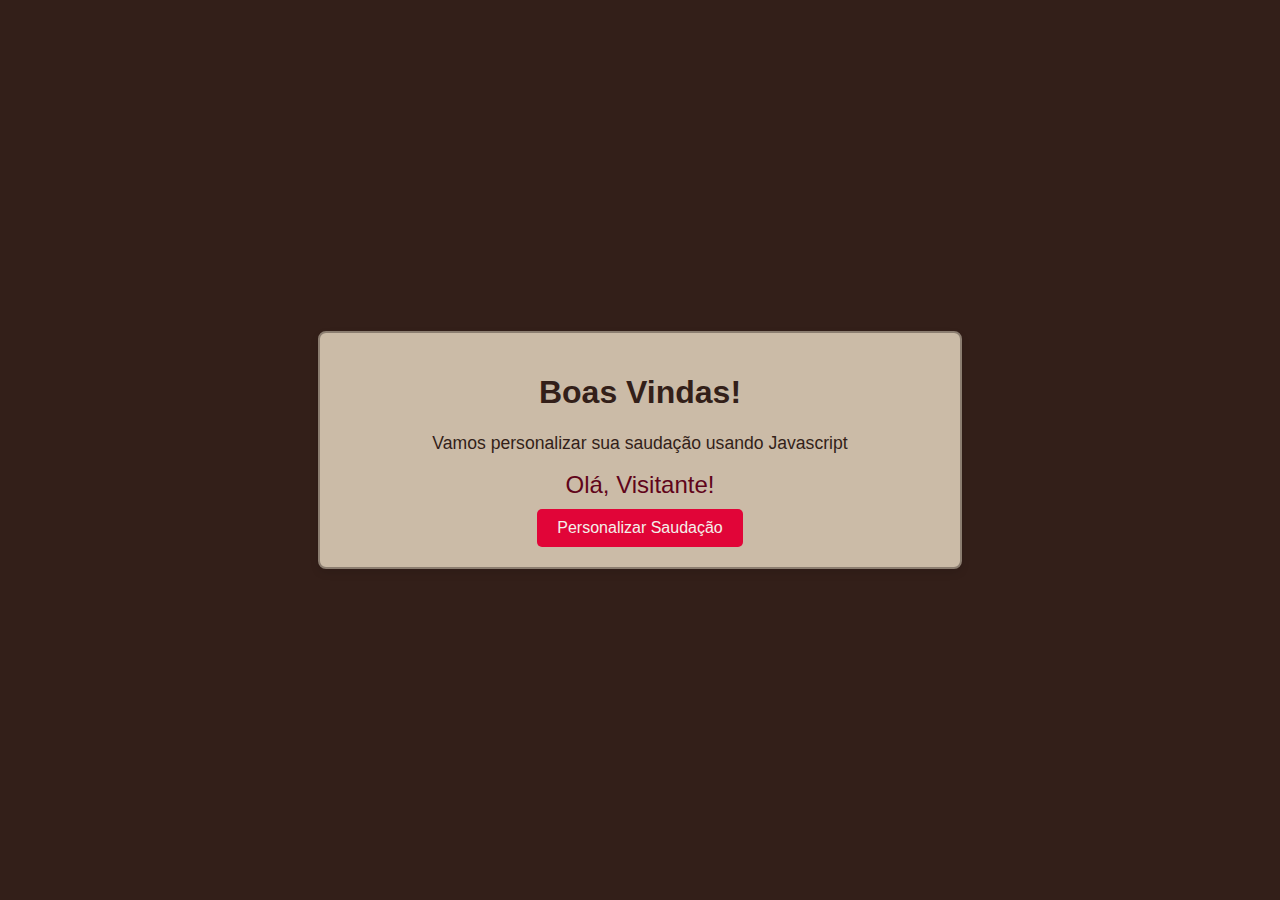
<file: js-02/index.html>
<!DOCTYPE html>
<html lang="en">
<head>
    <meta charset="UTF-8">
    <meta name="viewport" content="width=device-width, initial-scale=1.0">
    <link rel="stylesheet" href="style.css">
    <title>Pagina Inicial</title>
</head>
<body>
    <div class="container">
        <h1>Boas Vindas!</h1>
        <p>Vamos personalizar sua saudação usando Javascript</p>
        <div class="saudacao" id="mensagemSaudacao">Olá, Visitante!</div>
        <button onclick="mudarNome()"> Personalizar Saudação</button>
        
    </div>
    <script src="js.js"></script>
</body>
</html>
</file>
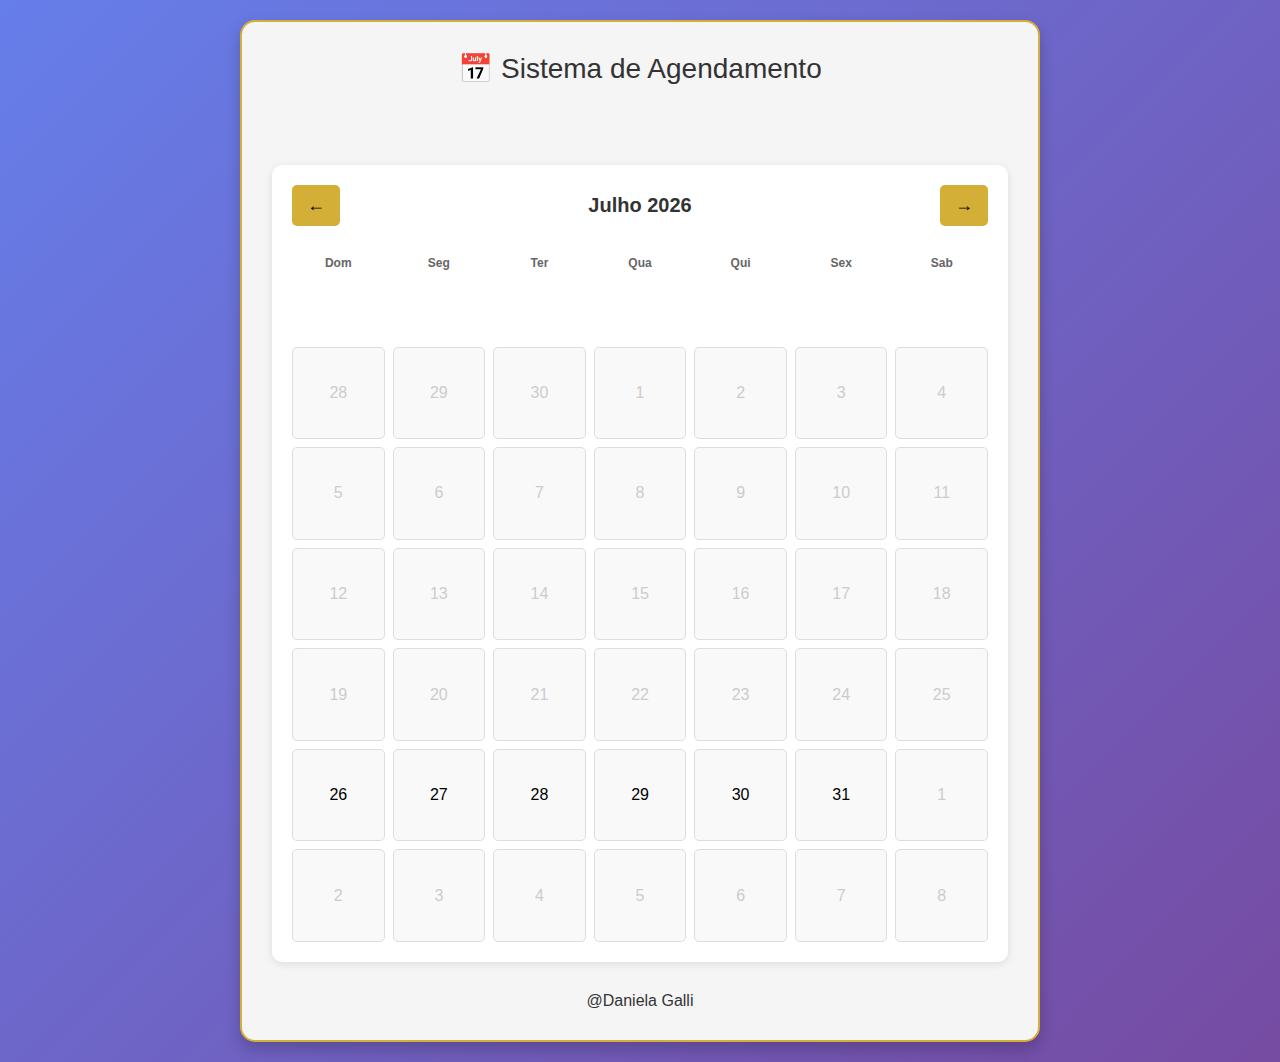
<file: js-04/index.html>
<!DOCTYPE html>
<html lang="pt-BR">
<head>
    <meta charset="UTF-8">
    <meta name="viewport" content="width=device-width, initial-scale=1.0">
    <link rel="stylesheet" href="style.css">
    <title>Sistema de Agendamento</title>
</head>
<body>

    <div class="container">
        
        <div class="agendamento">
        
            <div class="title">📅 Sistema de Agendamento</div>
            
            <div id="usuarioInfo" class="usuario-info"></div>

            <div class="calendario-container">
                <div class="calendario-header">
                    <button id="mesAnterior" class="btn-navegacao">&larr;</button>
                    <h2 id="mesAno"></h2>
                    <button id="mesProximo" class="btn-navegacao">&rarr;</button>
                </div>
                <div id="calendario" class="calendario"></div>
            </div>

            <footer class="footer">
                @Daniela Galli
            </footer>
        </div>
    </div>

    <!-- Modal de Login -->
    <div id="modalLogin" class="modal">
        <div class="modal-content">
            <button class="fechar-modal">&times;</button>
            <h2>Login</h2>
            <form id="formLogin">
                <div class="form-group">
                    <label for="emailLogin">E-mail:</label>
                    <input type="email" id="emailLogin" name="email" required>
                </div>
                <button type="submit" class="btn-confirmar">Entrar</button>
            </form>
            <p class="form-footer">
                Não tem conta? <button type="button" id="btnCriarConta" class="btn-link">Criar conta</button>
            </p>
        </div>
    </div>

    <!-- Modal de Criar Conta -->
    <div id="modalRegistro" class="modal">
        <div class="modal-content">
            <button class="fechar-modal">&times;</button>
            <h2>Criar Conta</h2>
            <form id="formRegistro">
                <div class="form-group">
                    <label for="nomeRegistro">Nome Completo:</label>
                    <input type="text" id="nomeRegistro" name="nome" required>
                </div>
                <div class="form-group">
                    <label for="emailRegistro">E-mail:</label>
                    <input type="email" id="emailRegistro" name="email" required>
                </div>
                <div class="form-group">
                    <label for="telefoneRegistro">Telefone:</label>
                    <input type="tel" id="telefoneRegistro" name="telefone" required>
                </div>
                <button type="submit" class="btn-confirmar">Criar Conta</button>
            </form>
            <p class="form-footer">
                Já tem conta? <button type="button" id="btnVoltarLogin" class="btn-link">Fazer login</button>
            </p>
        </div>
    </div>

    <!-- Modal de Horários -->
    <div id="modalHorarios" class="modal">
        <div class="modal-content">
            <button class="fechar-modal">&times;</button>
            <h2 id="dataModal"></h2>
            <div id="usuarioLogado" class="usuario-logado"></div>
            <div id="listaHorarios" class="lista-horarios"></div>
            <div class="modal-footer">
                <button id="btnConfirmarAgendamento" class="btn-confirmar" style="display: none;">Confirmar Agendamento</button>
            </div>
        </div>
    </div>

    <!-- Modal de Confirmação -->
    <div id="modalConfirmacao" class="modal">
        <div class="modal-content">
            <button class="fechar-modal">&times;</button>
            <h2>✅ Agendamento Confirmado!</h2>
            <div id="detalhesAgendamento" class="detalhes-agendamento"></div>
            <p id="mensagemEmail" class="mensagem-email"></p>
            <button id="btnFecharConfirmacao" class="btn-confirmar">Fechar</button>
        </div>
    </div>

<script src="js.js"></script>

</body>
</html>
</file>
<file: js-02/style.css>
body {
    font-family: Arial, sans-serif;
    display: flex;
    justify-content: center;
    align-items: center;
    height: 100vh;
    margin: 0;
    background-color: #331F19; /* Fundo neutro */
}
.container {
    text-align: center;
    background-color: #CBBBA7;
    padding: 20px;
    border-radius: 8px;
    box-shadow: 0 4px 8px rgba(0, 0, 0, 0.1);
    width: 90%;
    max-width: 600px;
    border: 2px solid #8B7D70;
}
h1 {
    color: #331F19;
}
p {
    color: #331F19;
    font-size: 1.1em;
}
.saudacao {
font-size: 1.5em;
color: #60041A;
margin-top: 10px;
}

button {
    background-color: #e10538;
    color: #F4F0EA;
    padding: 10px 20px;
    border: none;
    border-radius: 5px;
    cursor: pointer;
    font-size: 1em;
    transition: background-color 0.3s ease;
    margin-top: 10px;
}
button:hover {
    background-color: #A34743;
}
</file>
<file: js-04/style.css>
* {
    margin: 0;
    padding: 0;
    box-sizing: border-box;
}

body {
    font-family: 'Arial', sans-serif;
    background: linear-gradient(135deg, #667eea 0%, #764ba2 100%);
    min-height: 100vh;
    display: flex;
    align-items: center;
    justify-content: center;
    padding: 20px;
}

.container {
    width: 100%;
    max-width: 800px;
}

.agendamento {
    background-color: #f5f5f5;
    border: 2px solid #D3AF37;
    padding: 30px;
    border-radius: 15px;
    box-shadow: 0 8px 16px rgba(0, 0, 0, 0.2);
}

.title {
    color: #333;
    font-size: 28px;
    margin-bottom: 30px;
    text-align: center;
}

/* Calendário */
.calendario-container {
    background: white;
    padding: 20px;
    border-radius: 10px;
    box-shadow: 0 2px 8px rgba(0, 0, 0, 0.1);
}

.calendario-header {
    display: flex;
    justify-content: space-between;
    align-items: center;
    margin-bottom: 20px;
}

.calendario-header h2 {
    color: #333;
    font-size: 20px;
    min-width: 200px;
    text-align: center;
}

.btn-navegacao {
    background-color: #D3AF37;
    border: none;
    padding: 10px 15px;
    border-radius: 5px;
    font-size: 18px;
    cursor: pointer;
    transition: background-color 0.3s;
}

.btn-navegacao:hover {
    background-color: #FFF8DC;
}

.calendario {
    display: grid;
    grid-template-columns: repeat(7, 1fr);
    gap: 8px;
    grid-auto-rows: 1fr;
}

.dias-semana {
    display: contents;
}

.dia-semana {
    text-align: center;
    font-weight: bold;
    color: #666;
    padding: 10px;
    font-size: 12px;
}

.dia {
    aspect-ratio: 1;
    display: flex;
    align-items: center;
    justify-content: center;
    border: 1px solid #ddd;
    border-radius: 5px;
    cursor: pointer;
    transition: all 0.3s;
    background-color: #f9f9f9;
    font-weight: 500;
}

.dia:hover {
    background-color: #e8d4b0;
    border-color: #D3AF37;
}

.dia.outro-mes {
    color: #ccc;
    cursor: not-allowed;
}

.dia.selecionado {
    background-color: #D3AF37;
    color: white;
    border-color: #D3AF37;
}

/* Modal */
.modal {
    display: none;
    position: fixed;
    z-index: 1000;
    left: 0;
    top: 0;
    width: 100%;
    height: 100%;
    background-color: rgba(0, 0, 0, 0.5);
    animation: fadeIn 0.3s;
}

@keyframes fadeIn {
    from { opacity: 0; }
    to { opacity: 1; }
}

.modal.active {
    display: flex;
    align-items: center;
    justify-content: center;
}

.modal-content {
    background-color: white;
    padding: 30px;
    border-radius: 10px;
    width: 90%;
    max-width: 500px;
    position: relative;
    box-shadow: 0 8px 16px rgba(0, 0, 0, 0.3);
    animation: slideIn 0.3s;
}

@keyframes slideIn {
    from {
        transform: translateY(-50px);
        opacity: 0;
    }
    to {
        transform: translateY(0);
        opacity: 1;
    }
}

.fechar-modal {
    position: absolute;
    right: 15px;
    top: 15px;
    font-size: 28px;
    background: none;
    border: none;
    cursor: pointer;
    color: #999;
}

.fechar-modal:hover {
    color: #333;
}

#dataModal {
    color: #333;
    margin-bottom: 20px;
    font-size: 22px;
    border-bottom: 2px solid #D3AF37;
    padding-bottom: 10px;
}

.lista-horarios {
    display: grid;
    grid-template-columns: repeat(auto-fit, minmax(100px, 1fr));
    gap: 10px;
}

.horario {
    padding: 15px;
    border: 2px solid #D3AF37;
    border-radius: 8px;
    text-align: center;
    cursor: pointer;
    background-color: #f9f9f9;
    font-weight: bold;
    transition: all 0.3s;
}

.horario:hover {
    background-color: #D3AF37;
    color: white;
    transform: scale(1.05);
}

.horario.selecionado {
    background-color: #667eea;
    color: white;
    border-color: #667eea;
}

.footer {
    background-color: transparent;
    text-align: center;
    margin-top: 30px;
    color: #333;
    border: none;
}

.usuario-info {
    text-align: right;
    margin-bottom: 20px;
    font-size: 14px;
    color: #666;
    min-height: 30px;
}

.usuario-info.logado {
    background-color: #e8f5e9;
    padding: 10px 15px;
    border-radius: 5px;
    border-left: 4px solid #4caf50;
}

.usuario-info button {
    background-color: #D3AF37;
    border: none;
    padding: 8px 15px;
    border-radius: 5px;
    cursor: pointer;
    margin-left: 10px;
    transition: background-color 0.3s;
}

.usuario-info button:hover {
    background-color: #FFF8DC;
}

.form-group {
    margin-bottom: 15px;
    display: flex;
    flex-direction: column;
}

.form-group label {
    margin-bottom: 5px;
    color: #333;
    font-weight: bold;
}

.form-group input {
    padding: 10px;
    border: 2px solid #D3AF37;
    border-radius: 5px;
    font-size: 14px;
    font-family: Arial, sans-serif;
}

.form-group input:focus {
    outline: none;
    border-color: #667eea;
    box-shadow: 0 0 5px rgba(102, 126, 234, 0.3);
}

#formLogin {
    margin-top: 20px;
}

.btn-confirmar {
    background-color: #D3AF37;
    border: none;
    padding: 12px 30px;
    border-radius: 5px;
    cursor: pointer;
    font-weight: bold;
    transition: background-color 0.3s;
    width: 100%;
    margin-top: 10px;
}

.btn-confirmar:hover {
    background-color: #FFF8DC;
}

.usuario-logado {
    background-color: #e8f5e9;
    padding: 10px 15px;
    border-radius: 5px;
    margin-bottom: 20px;
    font-size: 14px;
    border-left: 4px solid #4caf50;
}

.modal-footer {
    margin-top: 20px;
    padding-top: 20px;
    border-top: 2px solid #eee;
}

.detalhes-agendamento {
    background-color: #f5f5f5;
    padding: 15px;
    border-radius: 5px;
    margin-bottom: 15px;
    line-height: 1.6;
}

.mensagem-email {
    color: #4caf50;
    background-color: #e8f5e9;
    padding: 10px;
    border-radius: 5px;
    margin-bottom: 15px;
    font-size: 14px;
}

.form-footer {
    text-align: center;
    margin-top: 15px;
    font-size: 14px;
    color: #666;
}

.btn-link {
    background: none;
    border: none;
    color: #667eea;
    cursor: pointer;
    text-decoration: underline;
    font-size: 14px;
    padding: 0;
    font-weight: bold;
}

.btn-link:hover {
    color: #D3AF37;
}

.erro {
    color: #d32f2f;
    background-color: #ffebee;
    padding: 10px;
    border-radius: 5px;
    margin-bottom: 15px;
    border-left: 4px solid #d32f2f;
}
</file>
